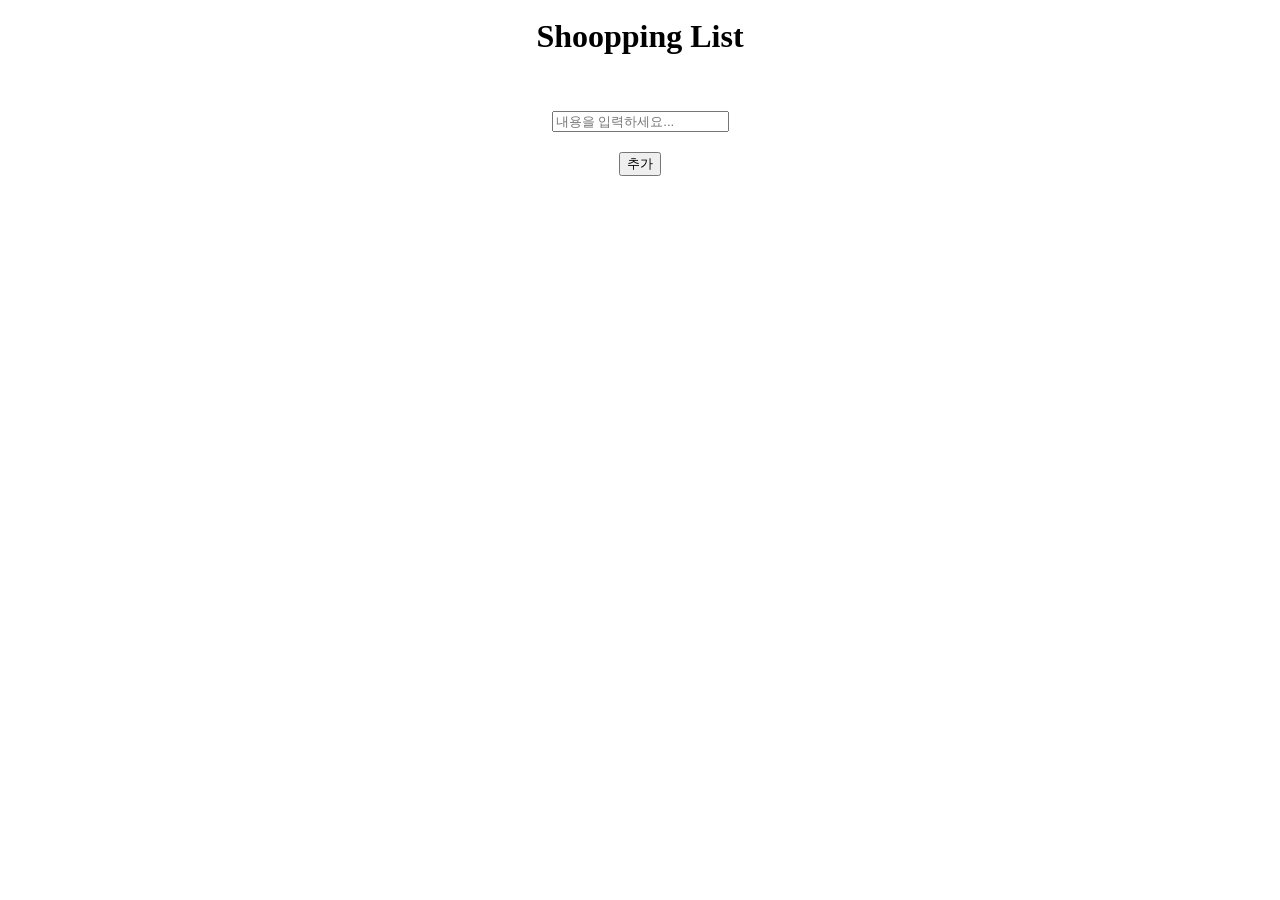
<file: p1_shpping/index.html>
<!DOCTYPE html>
<html lang="en">
<head>
    <meta charset="UTF-8">
    <meta name="viewport" content="width=device-width, initial-scale=1.0">
    <link rel="stylesheet" href="styles.css">
    <script src="index.js" defer></script>
    <title>Document</title>

</head>
<body>
    <main>
        <div>
            <h1 class="header__title--text"> Shoopping List</h1>
        </div>
        <div>
            <ul class="list__item">
        
            </ul>
        </div>
        <div>
            <input class="input--text" type="text" placeholder="내용을 입력하세요...">
        </div>
        <div>
            <button class="button--add">추가</button>   
        </div>
    </main>
</body>
</html>
</file>
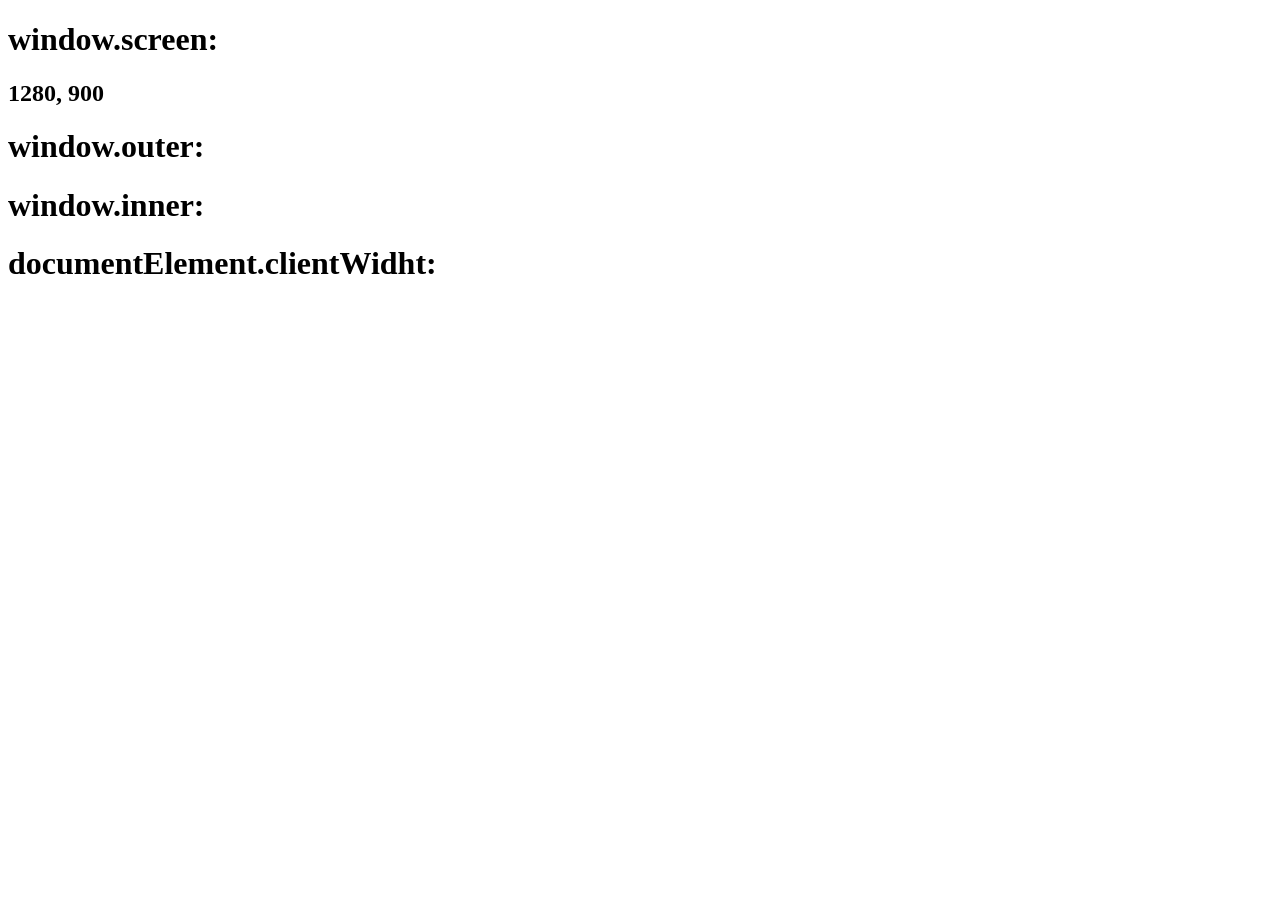
<file: prac_windows.html>
<!DOCTYPE html>
<html lang="en">
<head>
    <meta charset="UTF-8">
    <meta name="viewport" content="width=device-width, initial-scale=1.0">
    <title>Document</title>
</head>
<body>
    <h1>window.screen:<h2 id="window-screen"></h2></h1>
    <h1>window.outer:<h2 id="window-outer"></h2> </h1>
    <h1>window.inner:<h2 id="window-inner"></h2> </h1>
    <h1>documentElement.clientWidht:<p id="window-clientWidht"></p></h1>
    <script>
        let x = window.screenX;
        let y = window.screenY;
        const screen1 = document.getElementById("window-screen");
        screen1.innerHTML = `${window.screen.width}, ${window.screen.height}`;
        window.addEventListener("resize", () => {
            console.log("asd");
        })

        
    </script>
</body>
</html>
</file>
<file: p1_shpping/styles.css>
.header__title--text{
    margin: auto;
    align-items: center;
}

main{
    display: flex;
    align-items: center;
    justify-content: center;
    flex-direction: column;
}
main > * {
    margin: 10px;
}
ul{
    background-color: yellow;
}
li{
    display: flex;
    justify-content: center;
    align-items: center;
    flex-direction: row;
}
</file>
